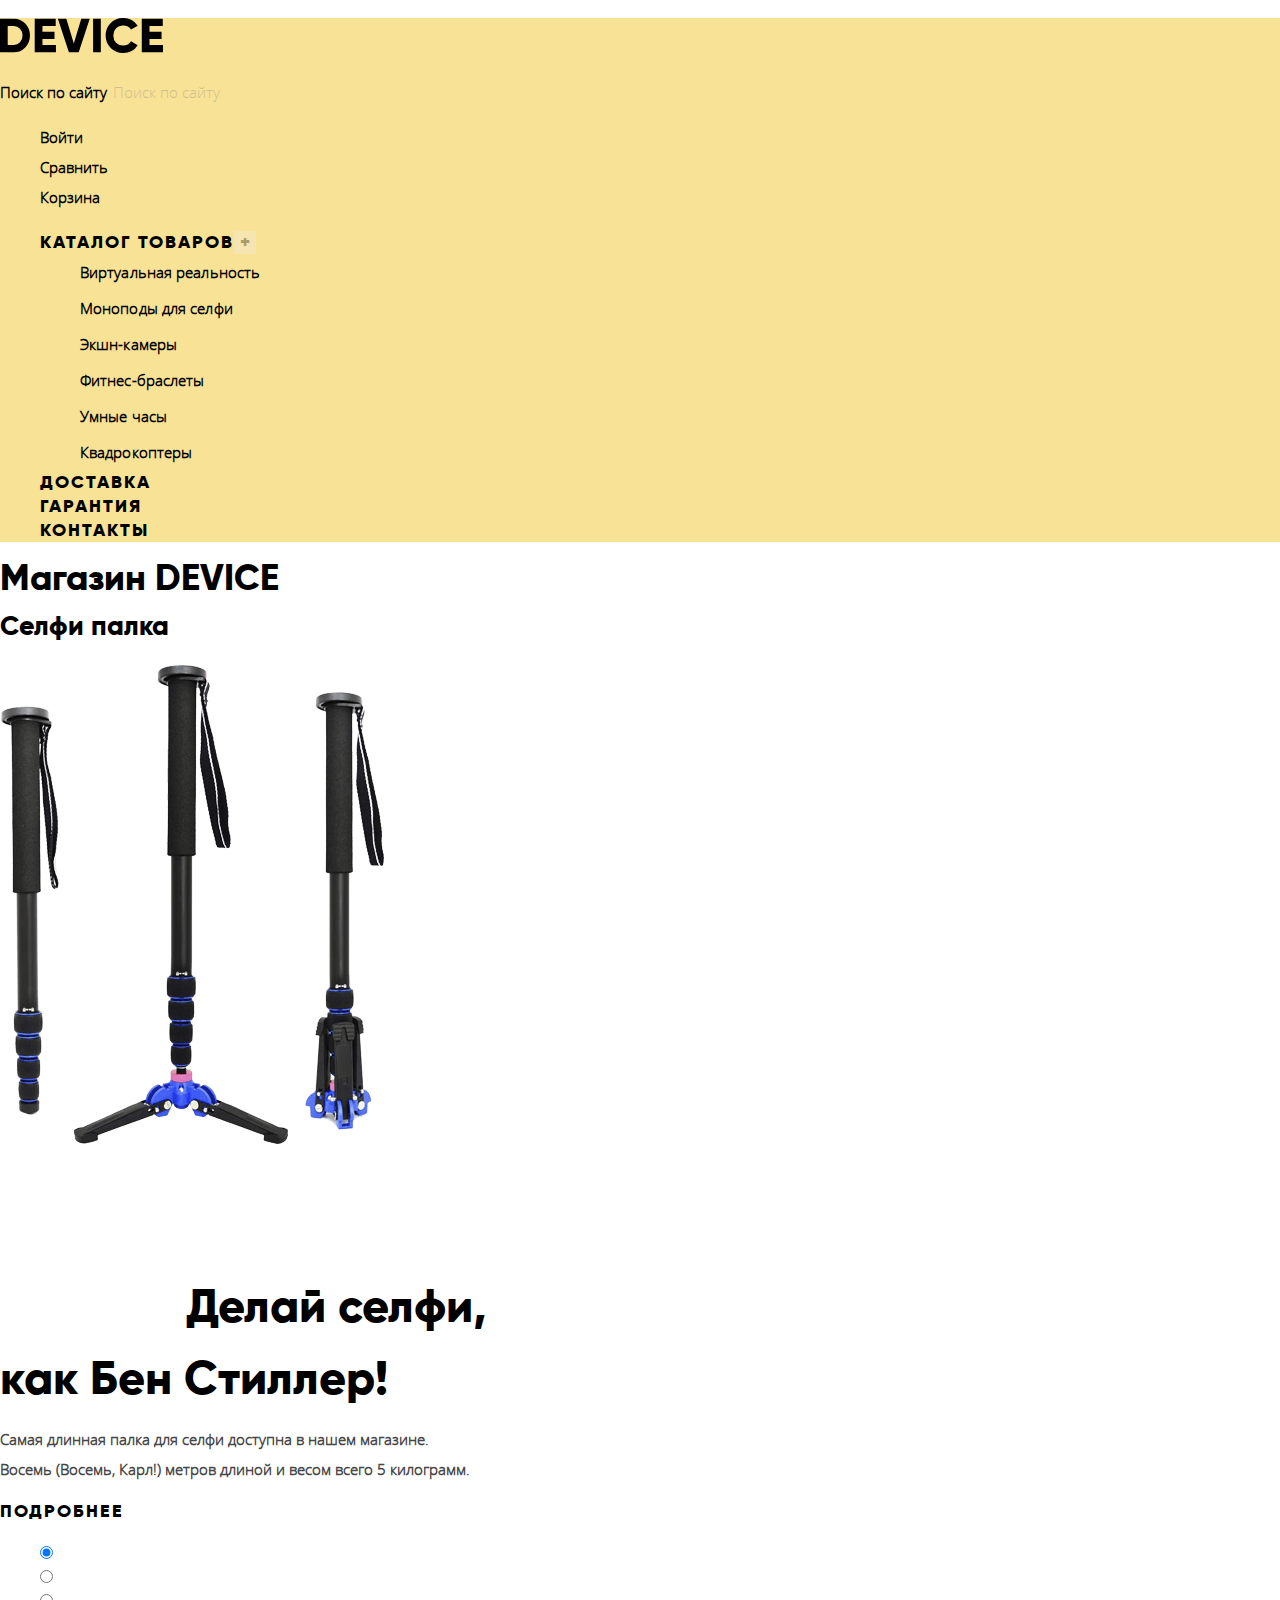
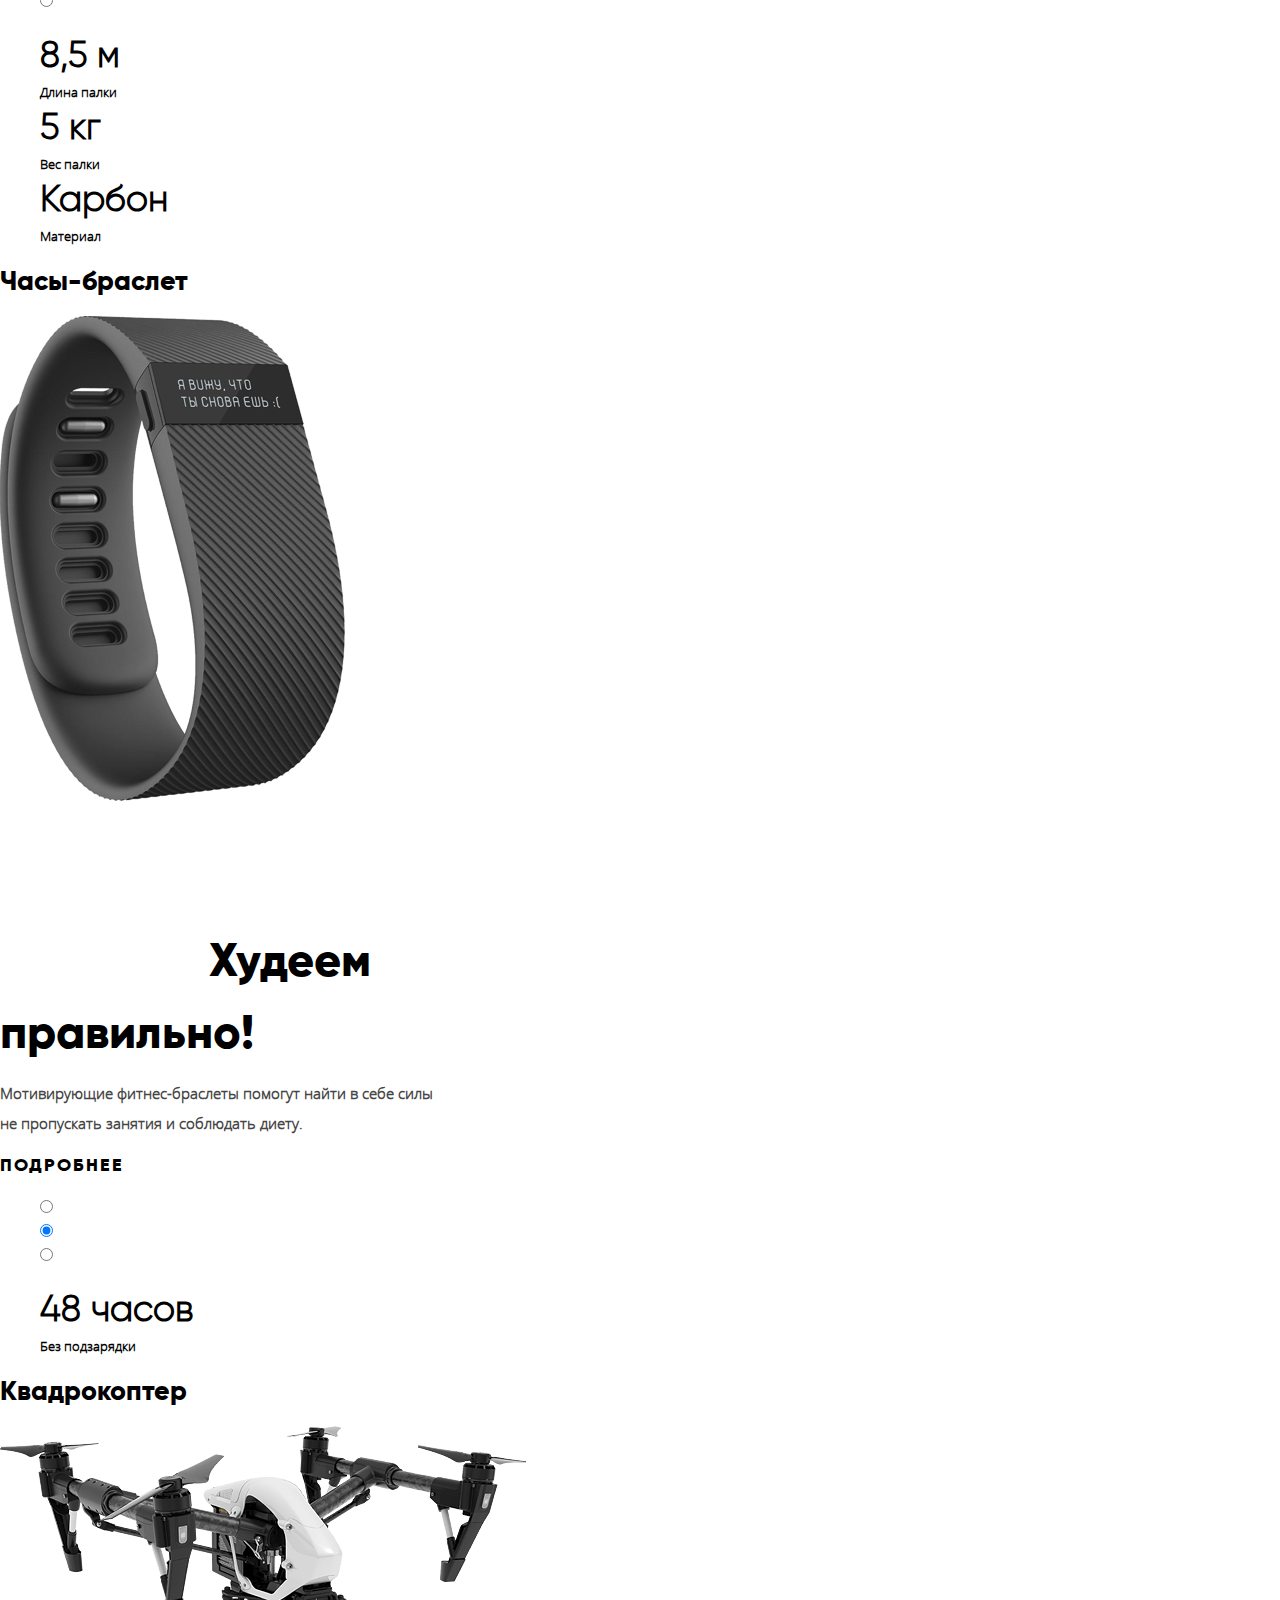
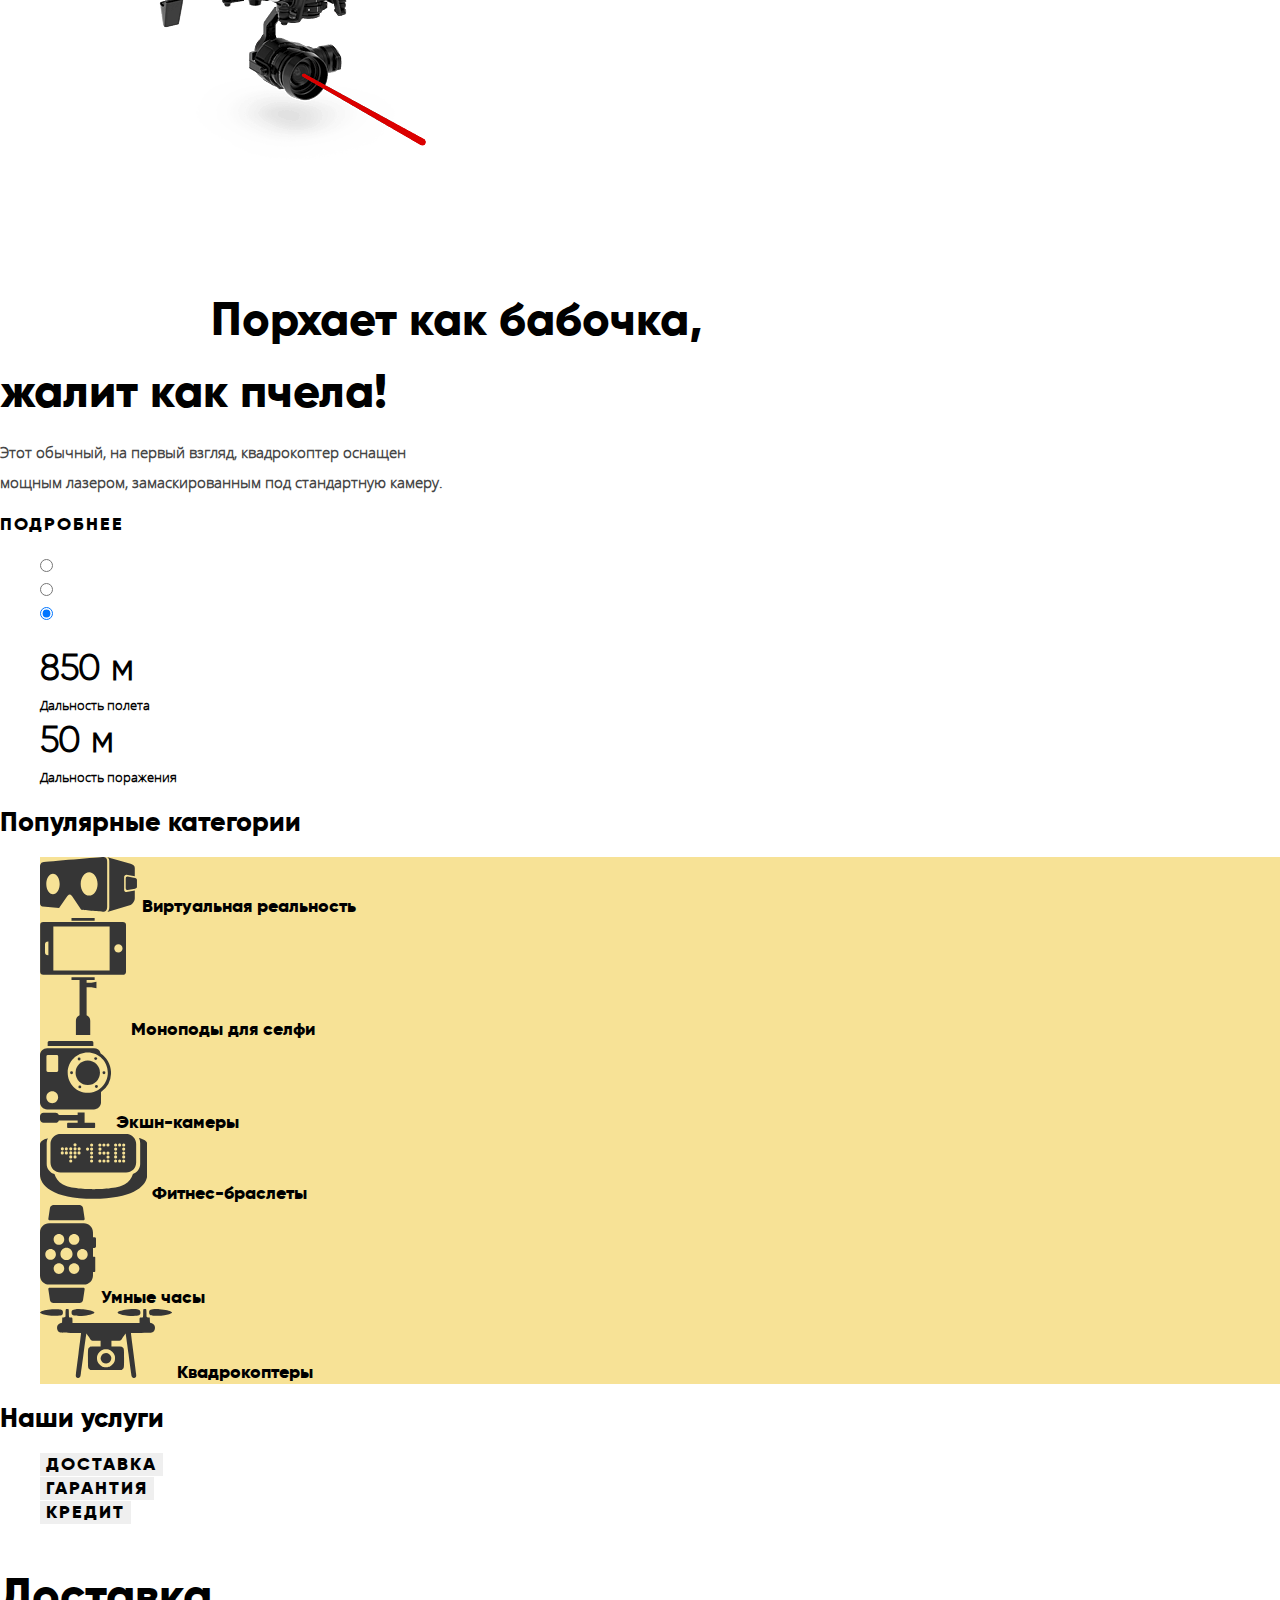
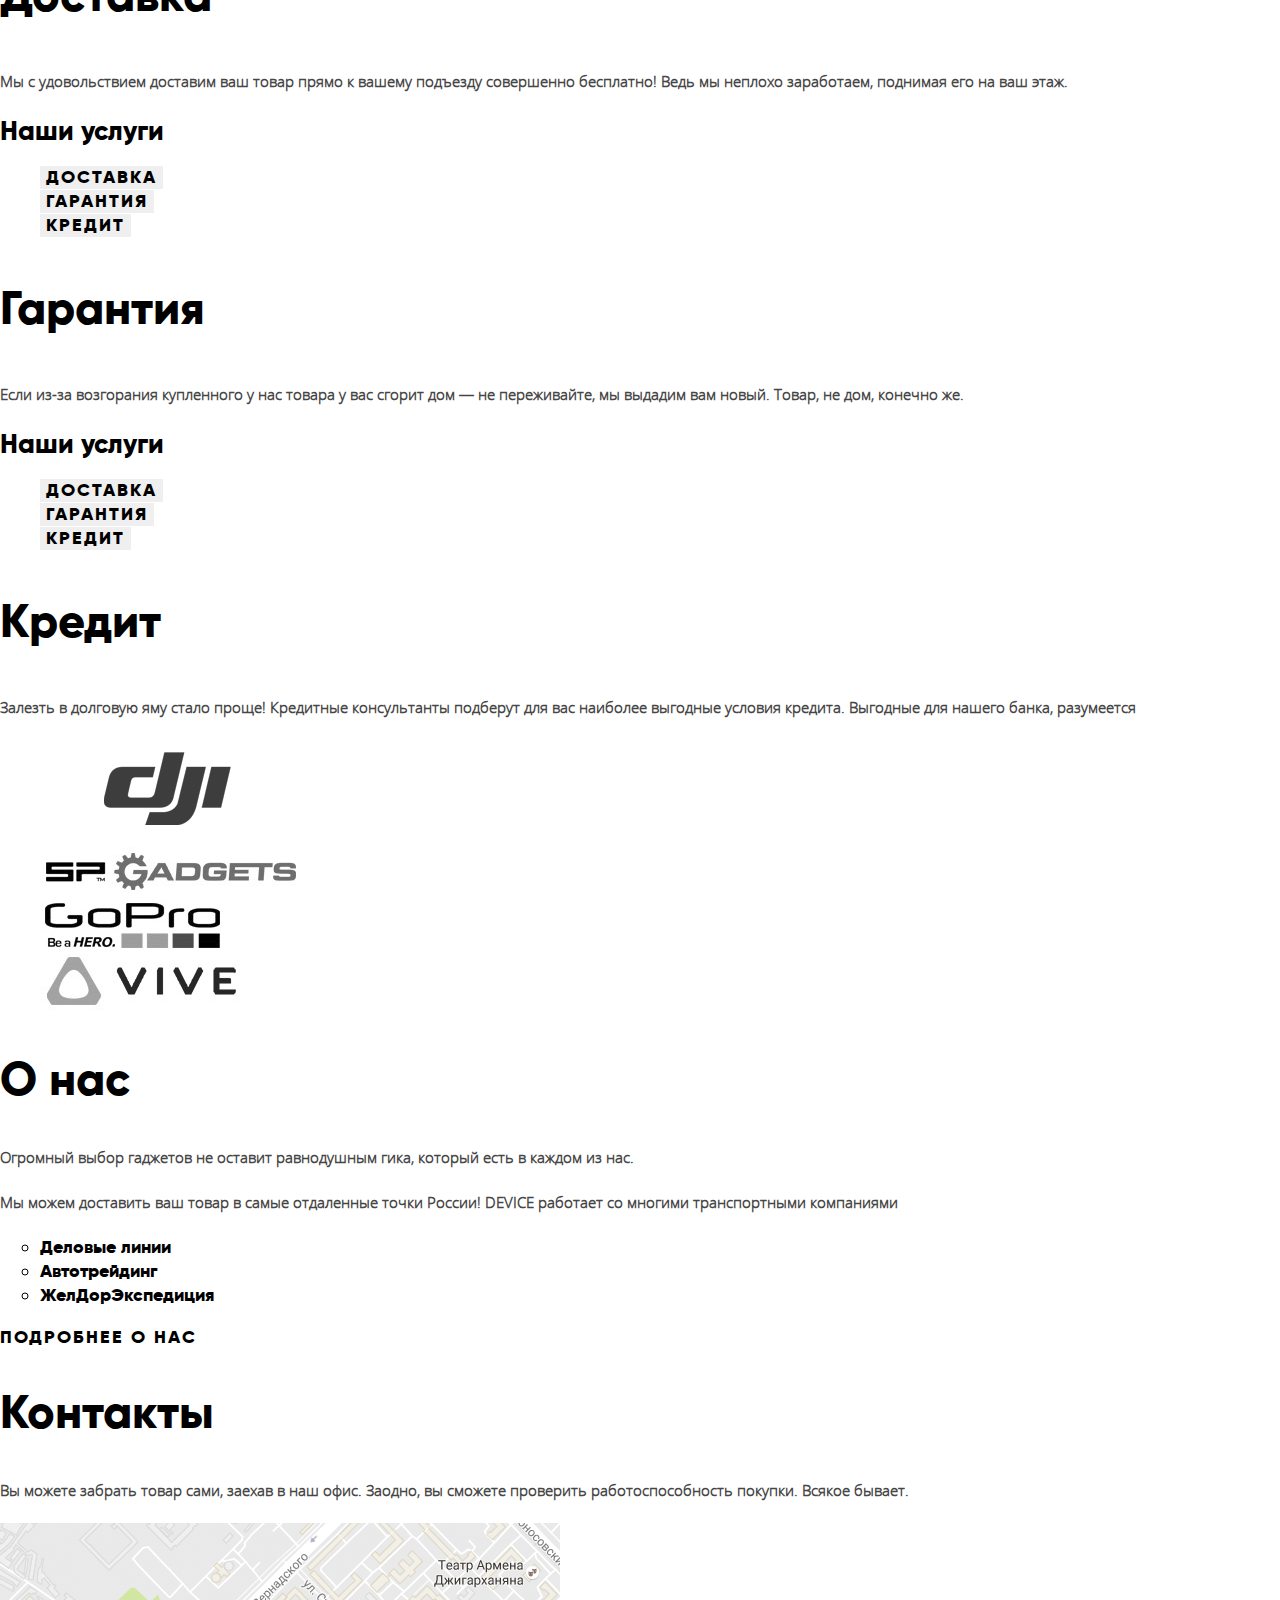
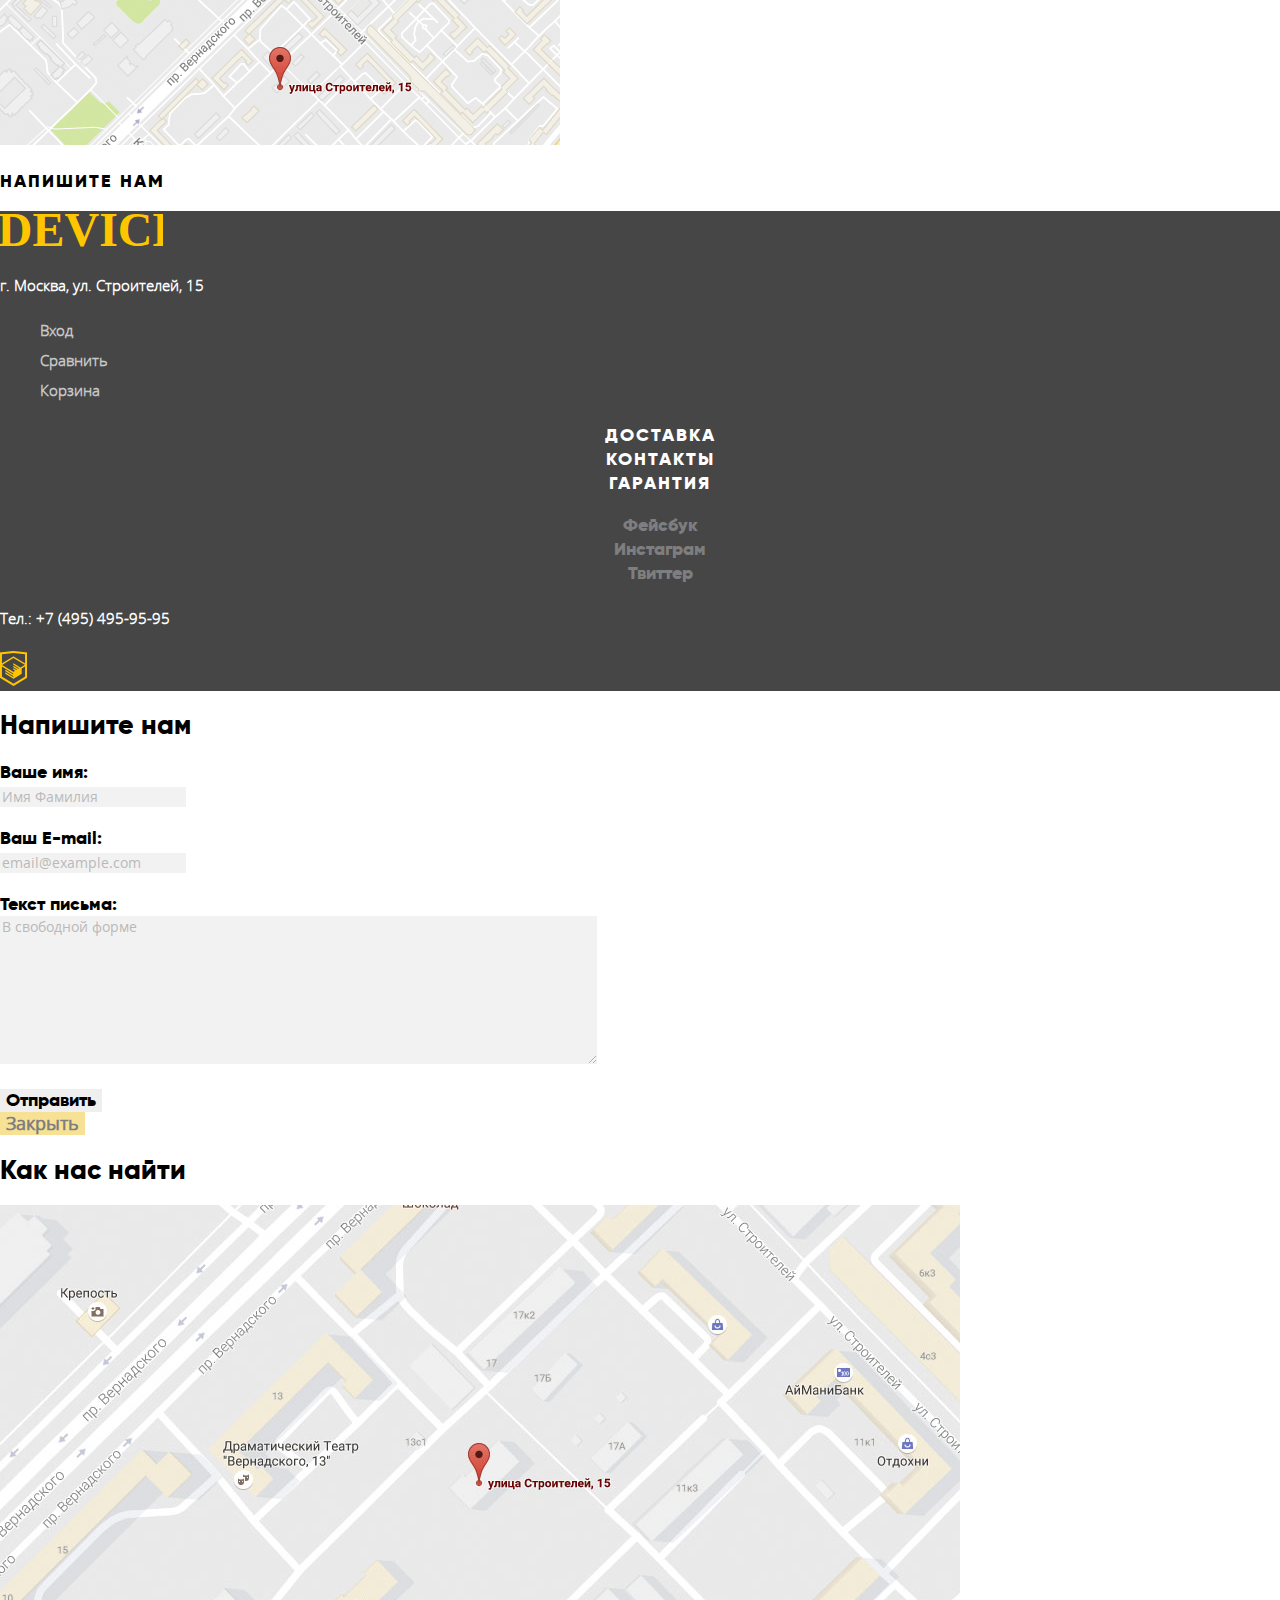
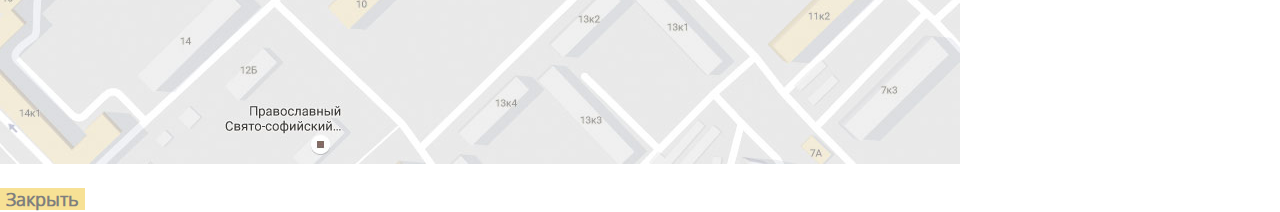
<file: index.html>
﻿<!doctype html>
<html lang="ru">

<head>

	<title>index</title>
	<meta charset="UTF-8">
	<meta name="author" content="IGOR">
	<meta name="keywords" content="DEVICE">
	<meta name="description" content="MY PROJECT">
	<meta name="viewport" content="width=device-width, initial-scale=1">
	<link rel="stylesheet" href="css/index.css">
	<link rel="stylesheet" href="css/normalize.css">
</head>

<body>

	<header class="main-header">

		<p class="logo-header">
			<a href="index.html"><img src="image/logo-header.svg" alt="Логотип нашей фирмы"></a>
		</p>

		<nav class="main-navigation">

			<form action="https://echo.htmlacademy.ru" method="post">
				<p class="header-search">
					<label class="visually-hidden" for="search">
						Поиск по сайту
					</label>
					<input class="search" type="search" name="search" id="search" placeholder="Поиск по сайту">
					<button class="button button-search" type="submit">Найти</button>
				</p>
			</form>

			<ul class="header-user-menu">
				<li class="login-link">
					<a href="login.html" class="login-link">Войти</a>
				</li>
				<li class="header-user-menu-compare">
					<a class="header-user-menu-compare" href="compare.html">Сравнить</a>
				</li>
				<li class="header-user-menu-basket">
					<a class="header-user-menu-basket" href="basket.html">Корзина</a>
				</li>
			</ul>

			<ul class="site-navigation">

				<li class="item-site-navigation catalog"><a href="device-catalog.html">Каталог товаров</a><button type="button" class="show-catalog">+</button>

					<ul class="catalog-list">
						<li class="catalog-item"><a href="group.html">Виртуальная реальность</a></li>
						<li class="catalog-item"><a href="group.html">Моноподы для селфи</a></li>
						<li class="catalog-item"><a href="group.html">Экшн-камеры</a></li>
						<li class="catalog-item"><a href="group.html">Фитнес-браслеты</a></li>
						<li class="catalog-item"><a href="group.html">Умные часы</a></li>
						<li class="catalog-item"><a href="group.html">Квадрокоптеры</a></li>
					</ul>

				</li>

				<li class="site-navigation-current"><a href="delivery.html">Доставка</a></li>

				<li class="item-site-navigation guarantee"><a href="guarantee.html">Гарантия</a></li>

				<li class="item-site-navigation contacts"><a href="contacts.html">Контакты</a></li>

			</ul>

		</nav>

	</header>



	<main class="container">

		<h1 class="visually-hidden">Магазин DEVICE</h1>

		<section class="product-01">

			<h2 class="visually-hidden">Селфи палка</h2>

			<p class="img-01">
				<img src="image/index/slider-1.png" alt="Длинная селфи палка" width="384" height="486">
			</p>

			<p class="product-01-title">
				<span class="number-01">01</span>
				<b>Делай селфи,<br>как Бен Стиллер!</b>
			</p>

			<p class="product-01-text">
				Самая длинная палка для селфи доступна в нашем магазине. <br>
				Восемь (Восемь, Карл!) метров длиной и весом всего 5 килограмм.
			</p>

			<span class="more-detailed yellow">
				<a class="btn" href="item.html">Подробнее</a>
			</span>

			<ul class="pagination-preview-product">
				<li class="pagination-preview-current">
					<input type="radio" value="01" name="pagination-radio-01" checked>
				</li>
				<li class="item-pagination">
					<input type="radio" value="02" name="pagination-radio-01">
				</li>
				<li class="item-pagination">
					<input type="radio" value="03" name="pagination-radio-01">
				</li>
			</ul>

			<ul class="definition-product">
				<li class="item-defenition-product">
					<b>8,5 м</b><br>
					<span class="category-01">Длина палки</span>
				</li>
				<li class="item-defenition-product">
					<b>5 кг</b><br>
					<span class="category-01">Вес палки</span>
				</li>
				<li class="item-defenition-product">
					<b>Карбон</b><br>
					<span class="category-01">Материал</span>
				</li>
			</ul>

		</section>




		<section class="product-02">

			<h2 class="visually-hidden">Часы-браслет</h2>

			<p class="img-02">
				<img src="image/index/slider-2.png" alt="Часы браслет" width="345" height="485">
			</p>

			<p class="product-02-title">
				<span class="number-02">02</span>
				<b>Худеем<br>правильно!</b>
			</p>

			<p class="product-02-text">
				Мотивирующие фитнес-браслеты помогут найти в себе силы<br>
				не пропускать занятия и соблюдать диету.
			</p>

			<span class="more-detailed yellow">
				<a class="btn" href="item.html">Подробнее</a>
			</span>

			<ul class="pagination-preview-product">
				<li class="item-pagination">
					<input type="radio" value="01" name="pagination-radio-02">
				</li>
				<li class="pagination-preview-current">
					<input type="radio" value="02" name="pagination-radio-02" checked>
				</li>
				<li class="item-pagination">
					<input type="radio" value="03" name="pagination-radio-02">
				</li>
			</ul>

			<ul class="definition-product">
				<li class="item-defenition-product">
					<b>48 часов</b><br>
					<span class="category-02">Без подзарядки</span>
				</li>
			</ul>

		</section>





		<section class="product-03">

			<h2 class="visually-hidden">Квадрокоптер</h2>

			<p class="img-03">
				<img src="image/index/slider-3.png" alt="Квадрокоптер" width="526" height="334">
			</p>

			<p class="product-03-title">
				<span class="number-03">03</span>
				<b>Порхает как бабочка,<br>жалит как пчела!</b>
			</p>

			<p class="product-03-text">
				Этот обычный, на первый взгляд, квадрокоптер оснащен<br>
				мощным лазером, замаскированным под стандартную камеру.
			</p>

			<span class="more-detailed yellow">
				<a class="btn" href="item.html">Подробнее</a>
			</span>

			<ul class="pagination-preview-product">
				<li class="item-pagination">
					<input type="radio" value="01" name="pagination-radio-03">
				</li>
				<li class="item-pagination">
					<input type="radio" value="02" name="pagination-radio-03">
				</li>
				<li class="pagination-preview-current">
					<input type="radio" value="03" name="pagination-radio-03" checked>
				</li>
			</ul>

			<ul class="definition-product">
				<li class="item-defenition-product">
					<b>850 м</b><br>
					<span class="category-03">Дальность полета</span>
				</li>
				<li class="item-defenition-product">
					<b>50 м</b><br>
					<span class="category-03">Дальность поражения</span>
				</li>
			</ul>

		</section>



		<section class="popular">
			
			<h2 class="visually-hidden">Популярные категории</h2>

		<ul class="popular-category-list">

			<li class="popular-category-item">
				<a href="popular.html">
					<img src="image/index/popular-1.svg" width="97" height="55" alt="Виртуальная реальность">
				</a>
				<a href="popular.html"><span class="categories">Виртуальная реальность</span></a>
			</li>

			<li class="popular-category-item">
				<a href="popular.html">
					<img src="image/index/popular-2.svg" width="86" height="117" alt="Моноподы для селфи">
				</a>
				<a href="popular.html"><span class="categories">Моноподы для селфи</span></a>
			</li>

			<li class="popular-category-item">
				<a href="popular.html">
					<img src="image/index/popular-3.svg" width="71" height="87" alt="Экшн-камеры">
				</a>
				<a href="popular.html"><span class="categories">Экшн-камеры</span></a>
			</li>

			<li class="popular-category-item">
				<a href="popular.html">
					<img src="image/index/popular-4.svg" width="107" height="65" alt="Фитнес-браслеты">
				</a>
				<a href="popular.html"><span class="categories">Фитнес-браслеты</span></a>
			</li>

			<li class="popular-category-item">
				<a href="popular.html">
					<img src="image/index/popular-5.svg" width="56" height="98" alt="Умные часы">
				</a>
				<a href="popular.html"><span class="categories">Умные часы</span></a>
			</li>

			<li class="popular-category-item">
				<a href="popular.html">
					<img src="image/index/popular-6.svg" width="132" height="69" alt="Квадрокоптеры">
				</a>
				<a href="popular.html"><span class="categories">Квадрокоптеры</span></a>
			</li>

		</ul>

	</section>




		<section class="services">

			<h2 class="visually-hidden">Наши услуги</h2>

			<ul class="service-list">
				<li class="service-item-current"><button type="button" class="btn service-button">Доставка</button></li>
				<li class="service-item"><button type="button" class="btn service-button">Гарантия</button></li>
				<li class="service-item"><button type="button" class="btn service-button">Кредит</button></li>
			</ul>

			<section class="services-content">

				<h3>Доставка</h3>

				<p class="delivery-text">Мы с удовольствием доставим ваш товар прямо к вашему подъезду совершенно бесплатно! Ведь
					мы
					неплохо заработаем, поднимая его на ваш этаж.</p>

				</section>

		</section>




		<section class="services">

			<h2 class="visually-hidden">Наши услуги</h2>

			<ul class="service-list">
				<li class="service-item"><button type="button" class="btn">Доставка</button></li>
				<li class="service-item-current"><button type="button" class="btn">Гарантия</button></li>
				<li class="service-item"><button type="button" class="btn">Кредит</button></li>
			</ul>

			<div class="services-content">

				<h3>Гарантия</h3>

				<p class="warranty-text">Если из-за возгорания купленного у нас товара у вас сгорит дом — не переживайте, мы
					выдадим вам новый.
					Товар, не дом, конечно же.</p>

			</div>

		</section>




		<section class="services">

			<h2 class="visually-hidden">Наши услуги</h2>

			<ul class="service-list">
				<li class="service-item"><button type="button" class="btn">Доставка</button></li>
				<li class="service-item"><button type="button" class="btn">Гарантия</button></li>
				<li class="service-item-current"><button type="button" class="btn">Кредит</button></li>
			</ul>

			<div class="services-content">

				<h3>Кредит</h3>

				<p class="credit-text">Залезть в долговую яму стало проще! Кредитные консультанты подберут для вас наиболее
					выгодные
					условия кредита. Выгодные для нашего банка, разумеется</p>

			</div>

		</section>






		<ul class="brands">

			<li class="partner-item-1">
				<a href="partners.html">
					<img src="image/index/logo-1.png" width="260" height="100" alt="DJI">
				</a>
			</li>

			<li class="partner-item-2">
				<a href="partners.html">
					<img src="image/index/logo-2.png" width="256" height="48" alt="SP Gadgets">
				</a>
			</li>

			<li class="partner-item-3">
				<a href="partners.html">
					<img src="image/index/logo-3.png" width="184" height="48" alt="GoPro">
				</a>
			</li>

			<li class="partner-item-4">
				<a href="partners.html">
					<img src="image/index/logo-4.png" width="200" height="56" alt="Vive">
				</a>
			</li>

		</ul>



		<section class="about-us">

			<h2>О нас</h2>

			<p>Огромный выбор гаджетов не оставит равнодушным гика, который есть в каждом из нас.</p>

			<p>Мы можем доставить ваш товар в самые отдаленные точки России! DEVICE работает со многими транспортными компаниями</p>

			<ul class="delivery-list">
				<li class="delivery-item">Деловые линии</li>
				<li class="delivery-item">Автотрейдинг</li>
				<li class="delivery-item">ЖелДорЭкспедиция</li>
			</ul>

			<p class="more-detailed-about-us">
				<span class="yellow">
					<a  class="btn" href="about.html">Подробнее о нас</a>
				</span>
			</p>



		</section>


		<section class="contacts">
			<h2>Контакты</h2>

			<p>Вы можете забрать товар сами, заехав в наш офис. Заодно, вы сможете проверить работоспособность покупки.
				Всякое бывает.</p>

			<p class="map">
				<a href="https://google.com"><img src="image/index/small-map.png" width="560" height="222" alt="Карта"></a>
			</p>

			<p class="write-us">
				<span class="yellow">
					<a  class="btn" href="write.html">Напишите нам</a>
				</span>
			</p>

		</section>


	</main>

	<footer class="main-footer">

		<p class="logo-footer"><a href="index.html"><img src="image/logo-footer.svg" alt="Логотип нашей фирмы"></a></p>

		<p class="address">г. Москва, ул. Строителей, 15</p>


		<nav class="footer-navigation">

			<ul class="footer-user-menu">
				<li class="login-link">
					<a class="footer-user-menu-link" href="login.html">Вход</a>
				</li>
				<li class="footer-user-menu-compare">
					<a class="footer-user-menu-link" href="compare.html">Сравнить</a>
				</li>
				<li class="footer-user-menu-basket">
					<a class="footer-user-menu-link" href="basket.html">Корзина</a>
				</li>
			</ul>

		</nav>


		<ul class="footer-service">
			<li class="footer-service-item"><a class="btn footer-btn" href="service.html">Доставка</a></li>
			<li class="footer-service-item"><a class="btn footer-btn" href="service.html">Контакты</a></li>
			<li class="footer-service-item"><a class="btn footer-btn" href="service.html">Гарантия</a></li>
		</ul>

		<ul class="footer-social">
			<li class="footer-social-item"><a href="social.html" class="social-button">
				<span class="visually-hidden">Фейсбук</span>
			</a></li>
			<li class="footer-social-item"><a href="social.html" class="social-button">
				<span class="visually-hidden">Инстаграм</span>
			</a></li>
			<li class="footer-social-item"><a href="social.html" class="social-button">
				<span class="visually-hidden">Твиттер</span>
			</a></li>
		</ul>

		<p class="tel">Тел.: +7 (495) 495-95-95</p>

		<p class="logo-html">
			<a href="https://htmlacademy.ru/intensive/htmlcss"><img src="image/logo-html.png" width="27" height="35" alt="Сайт нашего друга"></a>
		</p>

	</footer>



	<section class="modal modal-write-us">

		<h2 class="visually-hidden">Напишите нам</h2>
		<form class="form-write-us" action="https://echo.htmlacademy.ru" method="post">
			<p class="form-write-us-item">
				<label for="form-write-us-name">
					Ваше имя:<br>
				</label>
				<input type="text" name="name" id="form-write-us-name" placeholder="Имя Фамилия">
			</p>
			<p class="form-write-us-item">
				<label for="form-write-us-email">
					Ваш E-mail:<br>
				</label>
				<input type="email" name="email" id="form-write-us-email" placeholder="email@example.com">
			</p>
			<p class="form-write-us-item">
				<label for="form-write-us-message">
					Текст письма:<br>
				</label>
				<textarea id="form-write-us-message" cols="70" rows="8" placeholder="В свободной форме"></textarea>
			</p>

			<button class="button-write-us yellow" type="submit">Отправить</button>

		</form>

		<button class="button-modal-close" type="button">
			<span class="visually-hidden">Закрыть</span>
		</button>

	</section>



	<section class="modal modal-map">
		<h2 class="visually-hidden">Как нас найти</h2>
		<p class="big-map">
			<a href="https://google.com"><img src="image/index/map-big.jpg" alt="Местонахождение на карте"></a>
		</p>
		<button class="button-modal-close" type="button">
			<span class="visually-hidden">Закрыть</span>
		</button>
	</section>


	<script src="#"></script>


</body>

</html>
</file>
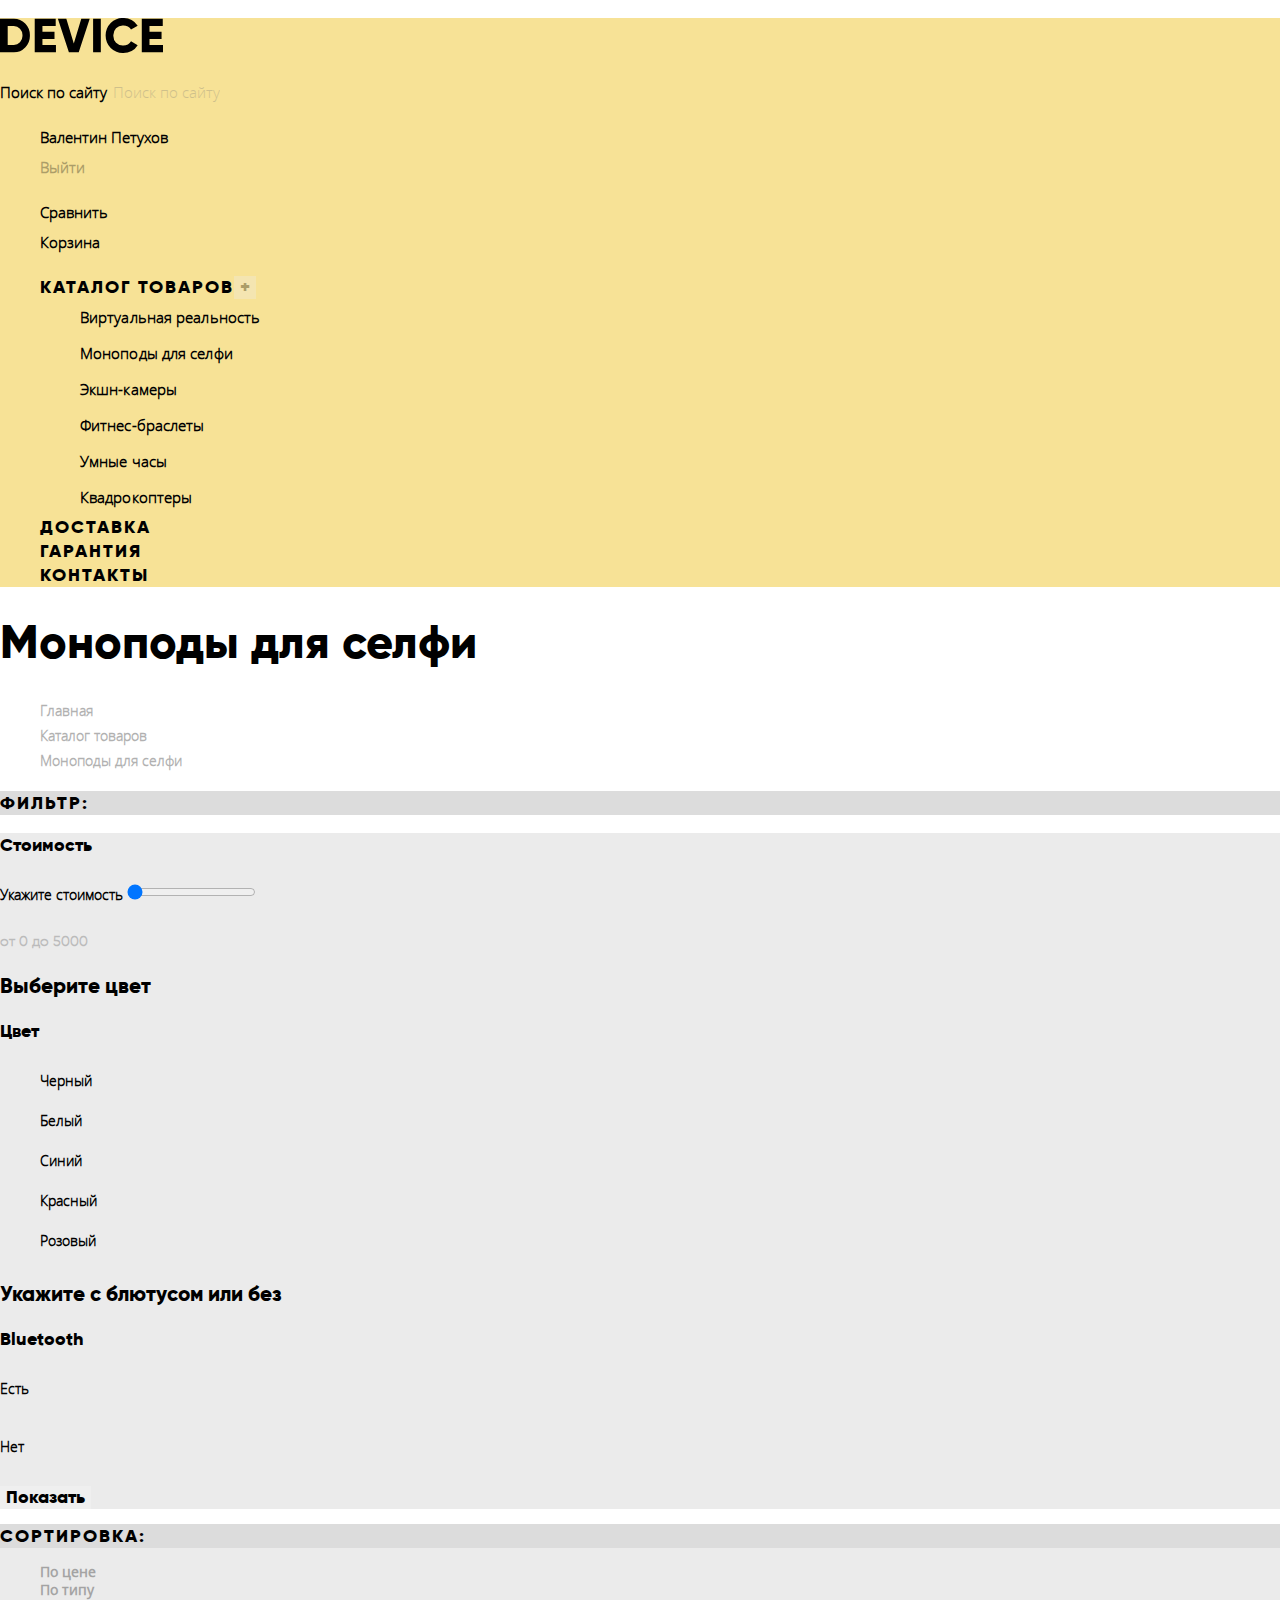
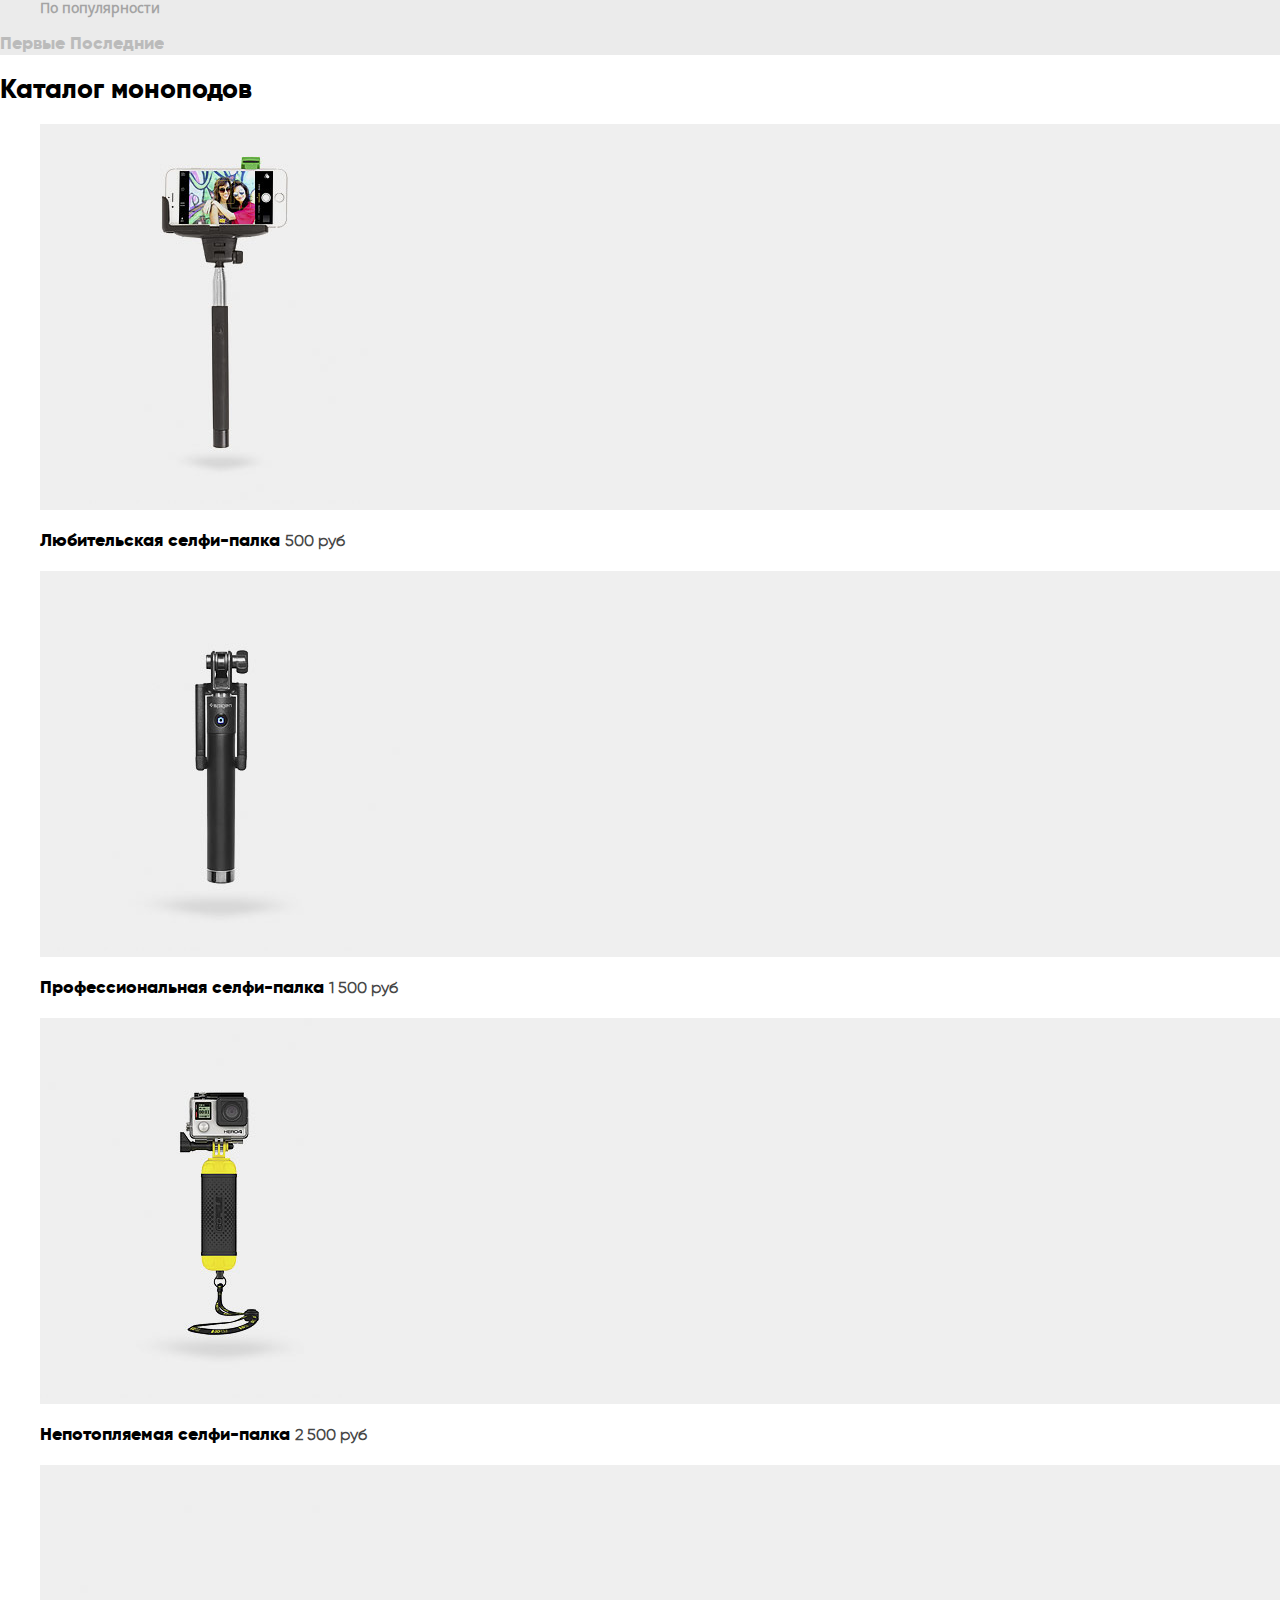
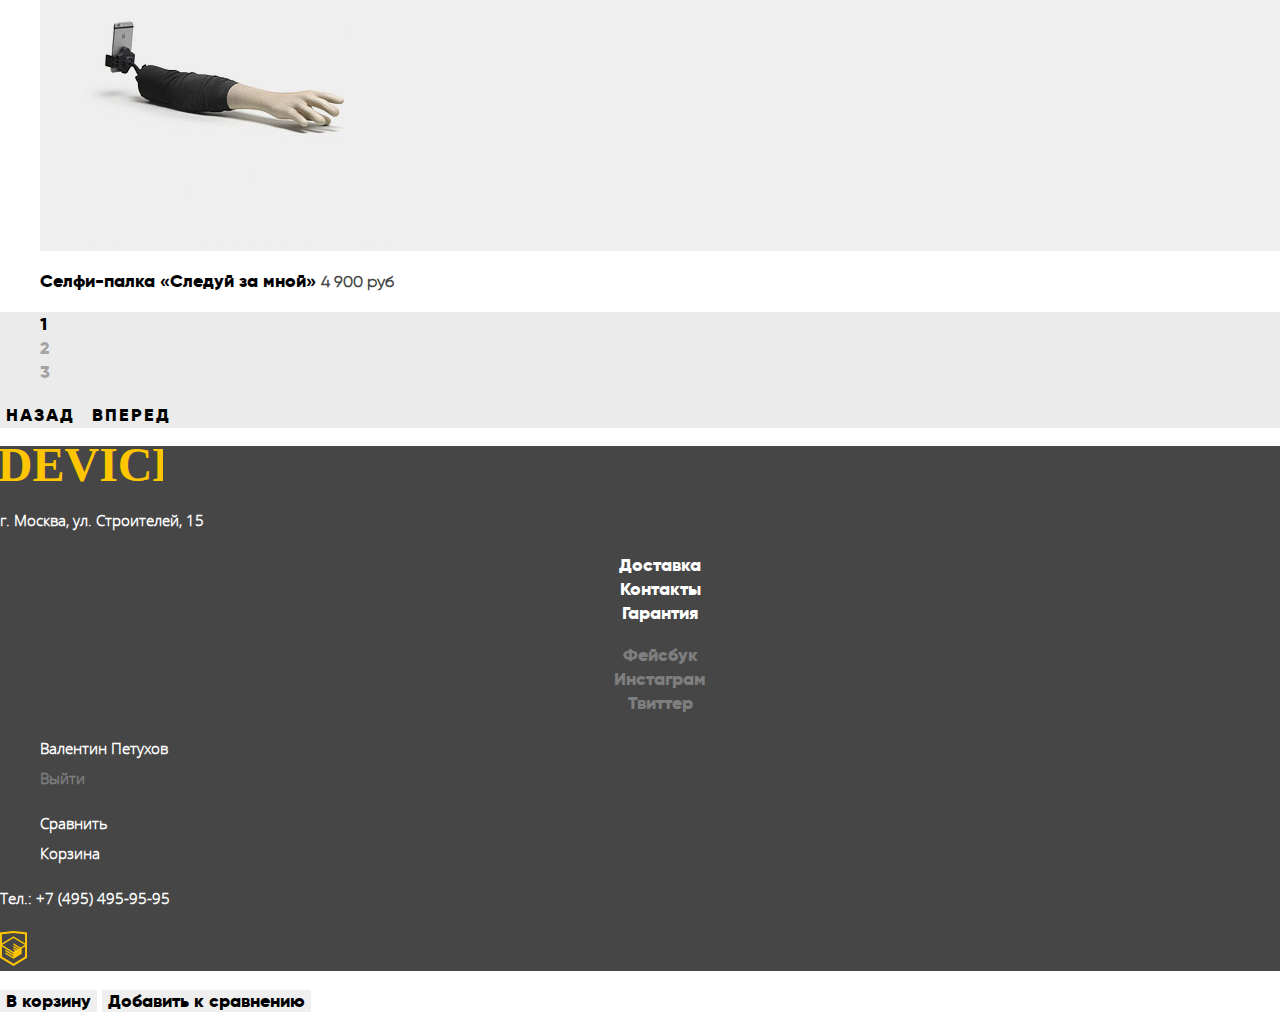
<file: device-catalog.html>
<!doctype html>
<html lang="ru">

<head>

	<title>Device catalog</title>
	<meta charset="UTF-8">
	<meta name="author" content="IGOR">
	<meta name="keywords" content="Device,catalog">
	<meta name="description" content="Device catalog">
	<meta name="viewport" content="width=device-width, initial-scale=1">
	<link rel="stylesheet" href="css/index.css">
	<link rel="stylesheet" href="css/normalize.css">

</head>

<body>


	<header class="main-header">

			<p class="logo-header">
					<a href="index.html"><img src="/image/logo-header.svg" alt="Логотип нашей фирмы"></a>
				</p>

		<nav class="main-navigation">

			<form action="https://echo.htmlacademy.ru" method="post">
				<p class="header-search">
					<label class="visually-hidden" for="search">
						Поиск по сайту
					</label>
					<input type="search" name="search" id="search" class="search" placeholder="Поиск по сайту">
					<button class="button button-search" type="submit">Найти</button>
				</p>
			</form>

			<ul class="header-user-navigation">
				<li class="header-User-name">
					<a href="person.html">Валентин Петухов</a>
				</li>
				<li class="header-leave">
					<a href="leave.html">Выйти</a>
				</li>
			</ul>

			<ul class="header-user-menu">
				<li class="header-user-menu-compare">
					<a class="header-user-menu-compare" href="compare.html">Сравнить</a>
				</li>
				<li class="header-user-menu-basket">
					<a class="header-user-menu-basket" href="basket.html">Корзина</a>
				</li>
			</ul>

			<ul class="site-navigation">

				<li class="item-site-navigation catalog"><a href="device-catalog.html">Каталог товаров</a><button type="button" class="show-catalog">+</button>

					<ul class="catalog-list">
						<li class="catalog-item"><a href="group.html">Виртуальная реальность</a></li>
						<li class="catalog-item"><a href="group.html">Моноподы для селфи</a></li>
						<li class="catalog-item"><a href="group.html">Экшн-камеры</a></li>
						<li class="catalog-item"><a href="group.html">Фитнес-браслеты</a></li>
						<li class="catalog-item"><a href="group.html">Умные часы</a></li>
						<li class="catalog-item"><a href="group.html">Квадрокоптеры</a></li>
					</ul>

				</li>

				<li class="site-navigation-current"><a href="delivery.html">Доставка</a></li>

				<li class="item-site-navigation guarantee"><a href="guarantee.html">Гарантия</a></li>

				<li class="item-site-navigation contacts"><a href="contacts.html">Контакты</a></li>

			</ul>
		</nav>

	</header>



	<main class="container">

		<h1 class="site-title">Моноподы для селфи</h1>

		<ul class="breadcrumbs">
			<li class="breadcrumbs-item"><a href="index.html">Главная</a></li>
			<li class="breadcrumbs-item"><a href="market.html">Каталог товаров</a></li>
			<li class="breadcrumbs-item-current"><a>Моноподы для селфи</a></li>
		</ul>

		<section class="filters">

			<h2 class="title-filters">Фильтр:</h2>

			<form class="filter-form" action="https://echo.htmlacademy.ru" method="get">

				<div class="range">
					<p class="price-text"><b>Стоимость</b></p>
					<label class="visually-hidden">
						Укажите стоимость
						<input class="visually-hidden" type="range" name="price" min="0" max="10000" value="0">
						<span class="range-price"></span>
					</label>
					<p class="price-numeral">
						<span class="from-0">от 0</span>
						<span class="into-5000">до 5000</span>
					</p>
				</div>

				<div class="color">
					<h3 class="visually-hidden">Выберите цвет</h3>
					<p class="color-text">
						<b>Цвет</b>
					</p>

					<ul class="color-list">

						<li class="color-item">
							<label>
								Черный
								<input class="visually-hidden" type="checkbox" name="black" checked>
							</label>
						</li>

						<li class="color-item">
							<label>
								Белый
								<input class="visually-hidden" type="checkbox" name="white">
							</label>
						</li>

						<li class="color-item">
							<label>
								Синий
								<input class="visually-hidden" type="checkbox" name="blue" checked>
							</label>
						</li>

						<li class="color-item">
							<label>
								Красный
								<input class="visually-hidden" type="checkbox" name="red" checked>
							</label>
						</li>

						<li class="color-item">
							<label>
								Розовый
								<input class="visually-hidden" type="checkbox" name="pink">
							</label>
						</li>

					</ul>
				</div>

				<div class="bluetooth">
					<h3 class="visually-hidden">Укажите с блютусом или без</h3>
					<b>Bluetooth</b>
					<p class="bluetooth-yes">
						<label>
							Есть
							<input class="visually-hidden" type="radio" name="bluetooth" value="yes">
						</label>
					</p>
					<p class="bluetooth-no">
						<label>
							Нет
							<input class="visually-hidden" type="radio" name="bluetooth" value="no">
						</label>
					</p>
				</div>

				<button class="button-filter-show" type="submit">Показать</button>

			</form>

		</section>

			<section class="sort">

			<h2 class="title-sort">Сортировка:</h2>

			<ul class="sorting-list">
				<li class="sorting-price">
					<a class="sort-item" href="#">По цене</a>
				</li>
				<li class="sorting-type">
					<a class="sort-item" href="#">По типу</a>
				</li>
				<li class="sorting-popular">
					<a class="sort-item" href="#">По популярности</a>
				</li>
			</ul>

			<div class="sort-number-items">
			<a class="number-items-first" href="#">
				<span class="visually-hidden up">Первые</span>
			</a>
			<a class="number-items-last" href="#">
				<span class="visually-hidden down">Последние</span>
			</a>
		</div>

	</section>


		<section class="product">

			<h2 class="visually-hidden">Каталог моноподов</h2>

			<ul class="product-list">

				<li class="product-item">
					<div class="wrapper-img-product">
						<img src="/image/device-catalog/item-1.jpg" width="360" height="380" alt="Любительская селфи-палка"> </div>
					<p class="description">
						<a href="item.html"><b>Любительская селфи-палка</b></a>
						<span class="product-price">500 руб</span>
						<span class="new-product"></span>
					</p>
				</li>

				<li class="product-item">
					<div class="wrapper-img-product"> <img src="/image/device-catalog/item-2.jpg" width="360" height="380" alt="Профессиональная селфи-палк"> </div>
					<p class="description">
						<a href="item.html"><b>Профессиональная селфи-палка</b></a>
						<span class="product-price">1 500 руб</span>
						<span class="new-product"></span>
					</p>
				</li>

				<li class="product-item">
					<div class="wrapper-img-product"> <img src="/image/device-catalog/item-3.jpg" width="360" height="380" alt="Непотопляемая селфи-палка"> </div>
					<p class="description">
						<a href="item.html"><b>Непотопляемая селфи-палка</b></a>
						<span class="product-price">2 500 руб</span>
						<span class="new-product"></span>
					</p>
				</li>

				<li class="product-item">
					<div class="wrapper-img-product"> <img src="/image/device-catalog/item-4.jpg" width="360" height="380" alt="Селфи-палка «Следуй за мной»"> </div>
					<p class="description">
						<a href="item.html"><b>Селфи-палка «Следуй за мной»</b></a>
						<span class="product-price">4 900 руб</span>
						<span class="new-product"></span>
					</p>
				</li>

			</ul>

			<div class="wrapper-pagination">
			<ul class="pagination-list">
				<li class="pagination-item pagination-item-current"><a>1</a></li>
				<li class="pagination-item"><a href="hghg.html">2</a></li>
				<li class="pagination-item"><a href="hghg.html">3</a></li>
			</ul>

			<button class="product-button product-button-back">Назад</button>
			<button class="product-button product-button-next">Вперед</button>
		</div>

		</section>

	</main>



	<footer class="main-footer">

			<p class="logo-footer"><a href="index.html"><img src="/image/logo-footer.svg" alt="Логотип нашей фирмы"></a></p>


		<p class="address">г. Москва, ул. Строителей, 15</p>

		<ul class="footer-service">
			<li class="footer-service-item"><a href="service.html">Доставка</a></li>
			<li class="footer-service-item"><a href="service.html">Контакты</a></li>
			<li class="footer-service-item"><a href="service.html">Гарантия</a></li>
		</ul>

		<ul class="footer-social">
			<li class="footer-social-item"><a href="social.html" class="social-button">
					<span class="visually-hidden">Фейсбук</span>
			</a></li>
			<li class="footer-social-item"><a href="social.html" class="social-button">
					<span class="visually-hidden">Инстаграм</span>
			</a></li>
			<li class="footer-social-item"><a href="social.html" class="social-button">
					<span class="visually-hidden">Твиттер</span>
			</a></li>
		</ul>

		<ul class="footer-user-navigation">
			<li class="footer-User-name"><a href="person.html">Валентин Петухов</a></li>
			<li class="footer-leave"><a href="leave.html">Выйти</a></li>
		</ul>

		<ul class="footer-user-menu">
			<li class="footer-user-menu-compare">
				<a href="compare.html">Сравнить</a>
			</li>
			<li class="footer-user-menu-basket">
				<a href="basket.html">Корзина</a>
			</li>
		</ul>

		<p class="tel">Тел.: +7 (495) 495-95-95</p>

		<p class="logo-html">
				<a href="https://htmlacademy.ru/intensive/htmlcss"><img src="/image/logo-html.png" width="27" height="35" alt="Сайт нашего друга"></a>
			</p>

	</footer>

	<div class="product-item-hover">
		<button class="button-product-hover" type="button">В корзину</button>
		<button class="button-product-hover" type="button">Добавить к сравнению</button>
	</div>


	<script src="#"></script>


</body>

</html>
</file>
<file: css/index.css>
@font-face {
	font-family: "Gilroy ExtraBold";
	src: local("Gilroy ExtraBold"),
			url(/fonts/gilroyextrabold.woff2),
			url(/fonts/gilroyextrabold.woff);
	font-weight: 800;
}


@font-face {
	font-family: "Gilroy Light";
	src: local("Gilroy Light"),
			url(/fonts/gilroylight.woff2),
			url(/fonts/gilroylight.woff);
	font-weight: 300;
}


@font-face {
	font-family: "Open Sans light";
	src: local("Open Sans light"),
			url(/fonts/opensanslight.woff2),
			url(/fonts/opensanslight.woff);
	font-weight: 300;
}

@font-face {
	font-family: "Open Sans";
	src: local("Open Sans"),
			url(/fonts/opensans.woff2),
			url(/fonts/opensans.woff);
	font-weight: 400;
}


/* index.html */
body {
	margin: 0;
	padding: 0;

	font-family: "Gilroy ExtraBold",Arial,sans-serif;
	font-size: 18px;
	line-height: 24px;
	font-weight: 800;
	color: #000000;

	background-color: #ffffff;
}




/* general */

a {
	text-decoration: none;
	color: #000000;
}

button {
	font: inherit;
	cursor: pointer;
}


.header-user-menu,
.site-navigation,
.catalog-list,
.pagination-preview-product,
.definition-product,
.popular-category-list,
.service-list,
.brands,
.delivery-list,
.footer-user-navigation,
.footer-user-menu,
.footer-service,
.footer-social {
	list-style: none;
}


.header-search,
.header-user-menu,
.catalog-list,
section[class|='product'] p:nth-of-type(3),
span[class|='category'],
.services p,
.about-us p:not(:last-of-type),
.contacts p:first-of-type,
.main-footer p,
.footer-user-menu {
	font-family: 'Open Sans light', Arial, sans-serif;
}


a:hover,
.main-navigation input:hover {
opacity: 0.6;
}

a:active {
	opacity: 0.3;
}

.site-navigation>li,
.logo-header,
.logo-footer,
.btn,
button {
	text-transform: uppercase;
}

button {
	border: none;
	outline: none;
}

.site-navigation>li,
.btn {
	letter-spacing: 2px;
}

section[class|='product'] p:nth-of-type(3),
.services-content p,
.about-us p:not(:last-of-type),
.contacts p:first-of-type {
	font-size: 15px;
	line-height: 30px;
	color: #464646;
}


.form-write-us input,
.form-write-us textarea,
.button-modal-close {
	font-family: 'Open Sans', Arial , sans-serif;
}
/* general */



/* header */
.main-header {
	background-color: #f7e296;
}
/* header */


/* main */
.container {
	background-color: #ffffff;
}
/* main */


/* footer */
.main-footer {
	background-color: #464646;
}

.main-footer a {
	color: #ffffff;
}

.footer-user-menu-link {
	opacity: 0.7;
}

.footer-user-menu-link:hover {
	opacity: 1;
}

.footer-user-menu-link:active {
	opacity: 0.3;
}

.social-button {
	opacity: 0.3;
}

.social-button:hover {
	opacity: 0.6;
}

.social-button:active {
	opacity: 0.1;
}
/* footer */




/* search-header */
.main-navigation input {
	opacity: 0.3;
}

.search {
	background-color: transparent;
	border: none;
	outline: none;
}
.button-search {
	display: none;
}


.main-navigation input:focus {
	opacity: 1;
}

.main-navigation input:focus~.button-search {
	font-family:'Open Sans',Arial,sans-serif;
	font-size: 15px;
	line-height: 30px;
	display: inline-block;
	border: none;
	color: black;
	background:transparent;
}

.main-navigation input:focus~.button-search:hover {
	color: #ffffff;
	background: #000000;
}

.main-navigation .button-search:active {
	color: #ffffff;
	background: #000000;
	display: inline-block;
	font-family:'Open Sans',Arial,sans-serif;
	font-size: 15px;
	line-height: 30px;
	border: none;
	outline: none;
}


.header-search,
.header-user-menu {
	font-size: 15px;
	line-height: 30px;
}
/* search */





/* site-navigation */

.catalog-list {
	letter-spacing: 0.1px;
	text-transform: none;
}

.show-catalog {
	opacity: 0.3;
	color: #000000;
	border: none;
}

.catalog-list {
	font-size: 15px;
	line-height: 36px;
}
/* site-navigation */



/* product */
p[class|='product'] span {
	font-size: 179.2px;
	line-height: 179.2px;
	
	color: #ffffff;
}

p[class|='product'] b {
	font-size: 47px;
	line-height: 56px;
}


.definition-product b {
		font-family: "Gilroy Light", Arial, sans-serif;
		font-size: 36px;
		line-height: 48px;
	}

	span[class|='category'] {
		font-size: 13px;
		line-height: 20px;
	}
	/* product */


	/* popular */
	.popular-category-list>li {
		background: #f7e296;
	}

	.popular-category-list>li:hover {
		background: #f0c52e;
	}

	.popular-category-list>li:hover a {
		opacity: 1;
	}

	.popular-category-list>li:active a{
		opacity: 0.3;
		background: #f0c52e;
	}
	/* popular */


	/* brands */
.brands a:hover {
	opacity: 0;
}

.brands>li:hover{
	background: url(image/index/logo-1-hover.png) no-repeat;
}

.partner-item-2:hover {
	background: url(/image/index/logo-2-hover.png) no-repeat;
}

.partner-item-3:hover {
	background: url(/image/index/logo-3-hover.png) no-repeat;
}

.partner-item-4:hover {
	background: url(/image/index/logo-4-hover.png) no-repeat;
}
	/* brands */


	/* services */
	.services-content h3,
	.about-us h2,
	.contacts h2 {
		font-size: 47px;
		line-height: 48px;
	}
	/* services */


.delivery-list {
	list-style: circle;
}



	/* footer */
	.main-footer .address,
	.footer-user-menu,
	.main-footer .tel {
		font-size: 15px;
		line-height: 30px;

		color: #ffffff;
	}

	.footer-service .btn {
		font-size: 18px;
		line-height: 24px;
		color: #ffffff;
		text-transform: uppercase;
	}

	.footer-service {
		text-align: center;
	}

	.footer-social {
		text-align: center;
	}
	/* footer */
	

/* modal-form */
.form-write-us input,
.form-write-us textarea {
	font-family: 'Open Sans',Arial,sans-serif;
	font-size: 14px;
	line-height: 18px;

	opacity: 0.5;

	background-color: #e6e6e6;
	border:none;
	outline: none;
}

.form-write-us input:hover,
.form-write-us textarea:hover {
	opacity: 0.8;
	background-color: #e5e5e5;
}


.form-write-us input:focus,
.form-write-us textarea:focus {
	opacity: 0.5;
	border: 3px solid #f0c52e;
}

.form-write-us input:invalid,
.form-write-us textarea:invalid {
	background-color: #edb5b5;
	opacity: 0.5;
}

.button-modal-close {
	background-color: #f0c52e;
	opacity: 0.5;
	border: none;
}

.button-modal-close:hover {
	opacity: 1;
}

.button-modal-close:active {
	opacity: 0.3;
}
/* modal-form */
/* index.html */



/* device-catalog.html */

.breadcrumbs,
.color-list,
.sorting-list,
.product-list,
.pagination-list {
	list-style: none;
}

.header-user-navigation,
.footer-user-navigation {
	font-family: 'Open Sans light',Arial,sans-serif;
	font-size: 15px;
	line-height: 30px;

	list-style: none;
	color: #000000;
}

.footer-user-navigation {
	color: #ffffff;
}

.header-leave,
.footer-leave {
	opacity: 0.3;
}


.site-title {
	font-size: 47px;
	line-height: 48px;
}

/* main */

.breadcrumbs a{
	font-family: 'Open Sans light',Arial,sans-serif;
	font-size: 14px;
	line-height: 24px;

	opacity: 0.3;
}

.breadcrumbs a:hover {
	opacity: 0.6;
}

.breadcrumbs a:active {
	opacity: 0.1;
}


.title-filters,
.title-sort {
	font-size: 18px;
	line-height: 24px;

	text-transform: uppercase;
	letter-spacing: 2px;

	background-color: #dcdcdc;
}


.sort,
.filter-form {
	background-color: #ebebeb;
}

.sort-item {
	font-family: 'Open Sans',Arial,sans-serif;
	font-size: 14px;
	line-height: 18px;
}

.sort-item,
.pagination-item a{
	opacity: 0.3;
}

.sort-item:hover,
.pagination-item a:hover {
	opacity: 0.6;
}

.sort-item:active,
.pagination-item a:active {
	opacity: 1;
}

.pagination-item-current a{
	opacity: 1;
}



.number-items-first,
.number-items-last {
	opacity: 0.2;
}

.number-items-first:hover,
.number-items-last:hover {
	opacity: 0.4;
}

.number-items-first:active,
.number-items-last:active {
	opacity: 1;
}

.filter-form label {
	font-family: 'Open Sans light',Arial,sans-serif;
	font-size: 14px;
	line-height: 40px;
}

.price-numeral {
	font-family: "Gilroy Light",Arial,sans-serif;
	font-size: 14px;
	line-height: 24px;
	opacity: 0.2;
}

.range input {
	cursor: pointer;
}

.filter-form input[type="checkbox"],
.filter-form input[type="radio"] {
	display: none;
}

.sorting-list {
	font-family: 'Open Sans',Arial,sans-serif;
	font-size: 14px;
	line-height: 18px;
}

.wrapper-img-product {
	background-color: #efefef;
	position: relative;
}


.product-price {
	font-family: 'Gilroy Light',Arial,sans-serif;
	font-size: 16px;
	line-height: 24px;
	color: #464646;
}

.wrapper-img-product img:hover{
opacity: 0.3;
cursor: pointer;
}




.product-button {
	font-size: 18px;
	line-height: 24px;

	text-transform: uppercase;
	letter-spacing: 2px;
	background-color: transparent;
}

.product-button:hover {
background-color: #d9d9d9;
cursor: pointer;
}

.product-button:active {
	background-color: #d9d9d9;
	cursor: pointer;
	opacity: 0.3;
	}



.wrapper-pagination {
	background-color: #ebebeb;
}
</file>
